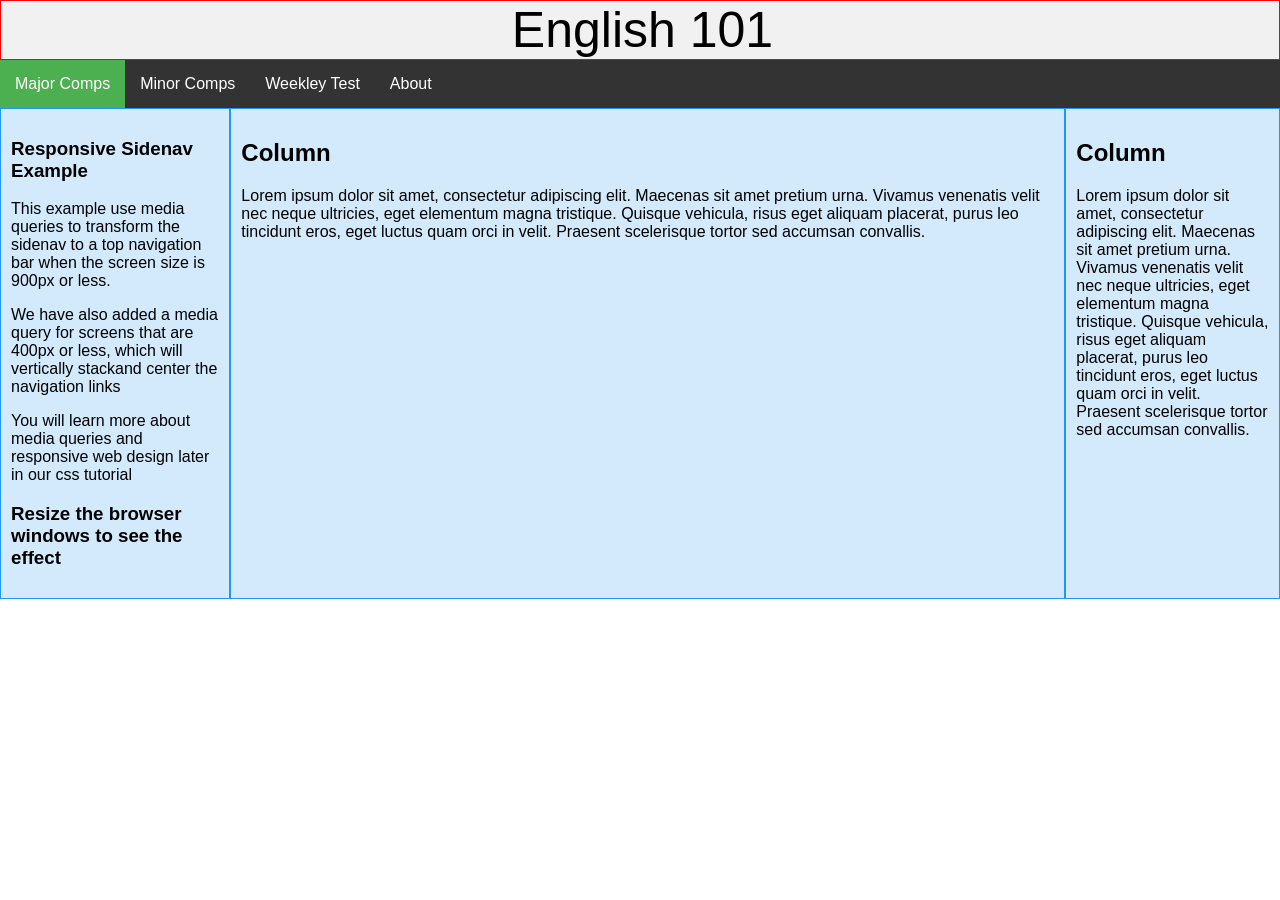
<file: index.html>
<!DOCTYPE html>
<html lang="en">

<head>
    <meta charset="UTF-8">
    <meta name="viewport" content="width=device-width, initial-scale=1.0">
    <meta http-equiv="X-UA-Compatible" content="ie=edge">
    <link type="text/css" rel="stylesheet" href="style.css">
    <link rel="stylesheet" href="https://use.fontawesome.com/releases/v5.3.1/css/all.css" integrity="sha384-mzrmE5qonljUremFsqc01SB46JvROS7bZs3IO2EmfFsd15uHvIt+Y8vEf7N7fWAU"
        crossorigin="anonymous">
    <title>Document</title>
</head>

<body>


    <div class="header">
        English 101
        <i class="fas fa-bars" style="font-size:25px;color:red;"></i>

    </div>
    <ul class="navbar">
        <li><a class="active" href="#">Major Comps</a></li>
        <li><a href="#">Minor Comps</a></li>
        <li><a href="#">Weekley Test</a></li>
        <li><a href="#">About</a></li>
    </ul>

    <div class="grid-container">
        <div class="item1">
            <h3>Responsive Sidenav Example</h2>
                <p>This example use media queries to transform the sidenav to a top navigation bar when the screen
                    size
                    is
                    900px
                    or less.</p>
                <p>We have also added a media query for screens that are 400px or less, which will vertically
                    stackand
                    center
                    the navigation links</p>
                <p>You will learn more about media queries and responsive web design later in our css tutorial</p>
                <h3>Resize the browser windows to see the effect</h3>
        </div>

        <div class="item2">
            <h2>Column</h2>
            <p>Lorem ipsum dolor sit amet, consectetur adipiscing elit. Maecenas sit amet pretium urna. Vivamus
                venenatis velit nec neque ultricies, eget elementum magna tristique. Quisque vehicula, risus eget
                aliquam placerat, purus leo tincidunt eros, eget luctus quam orci in velit. Praesent scelerisque
                tortor
                sed accumsan convallis.</p>
        </div>
        <div class="item3">
            <h2>Column</h2>
            <p>Lorem ipsum dolor sit amet, consectetur adipiscing elit. Maecenas sit amet pretium urna. Vivamus
                venenatis velit nec neque ultricies, eget elementum magna tristique. Quisque vehicula, risus eget
                aliquam placerat, purus leo tincidunt eros, eget luctus quam orci in velit. Praesent scelerisque
                tortor
                sed accumsan convallis.</p>
        </div>
    </div>
    <script type="text/javascript" src="js.js"></script>
</body>

</html>
</file>
<file: style.css>
body {
  font-family: Arial, Helvetica, sans-serif;
  margin: 0;
}
/** ===|||||||||||||||||||||||||| Styling Header |||||||||||||||||||||||===*/

.header {
  background-color: #f1f1f1;
  font-size: 50px;
  text-align: center;
  border: 1px solid red;
  align-items: flex-end;

  padding-left: 5px;
}

.fa-bars {
  padding-left: 4%;
}

/** ===|||||||||||||||||||||||||| \\\\\\\\\\\\\\\ |||||||||||||||||||||||===*/

/** ===|||||||||||||||||||||||||| Styling Navbar |||||||||||||||||||||||===*/
ul.navbar {
  list-style-type: none;
  margin: 0;
  padding: 0;
  width: 100%;
  height: auto;
  position: relative;
  background-color: #333;
  overflow: auto;
}

ul.navbar li a {
  display: block;
  color: white;
  padding: 8px 16px;
  text-decoration: none;
  float: left;
  padding: 15px;
}

ul.navbar li a.active {
  background-color: #4caf50;
  color: white;
}

ul.navbar li a:hover:not(:active) {
  background-color: #555;
}

/* ||||||||||||||||||||||||| Style The Grid Container*|||||||||||||||*/

.grid-container {
  display: grid;
  grid-template-columns: auto auto auto;
  grid-gap: 1px;
  background-color: #2196f3;
  padding: 20px 0;
  padding: 1px;
}
.grid-container > div {
  background-color: rgba(255, 255, 255, 0.8);
  padding: 20px 0;
  padding: 10px;
}

.item1 {
  grid-column: 1/2;
}
.item2 {
  grid-column: 3/10;
}
.item3 {
  grid-column: 11/12;
}

/** ===|||||||||||||||||||||||||| \\\\\\\\ |||||||||||||||||||||||===*/

/* Create three equal columns that floats next to each other */

/** ===||||||||||||||||||||||||||  |||||||||||||||||||||||===*/

/** ===|||||||||||||||||||||||||| \\\\\\\\\\\\\\\ |||||||||||||||||||||||===*/

/** ===|||||||||||||||||||||||||| Adding Media Queries |||||||||||||||||||||||===*/
@media screen and (max-width: 1000px) {
  ul.navbar {
  }
  ul.navbar li a {
  }
  div.content {
    margin-left: 0;
  }
}
@media screen and (max-width: 500px) {
  .header {
    background-color: #333;
    height: 60px;
    text-align: left;
    border: 1px solid red;
    align-items: flex-end;
    font-size: 24px;
    padding-top: 25px;
    padding-left: 3px;
    padding-right: 3px;
    color: aliceblue;
    display: inherit;
  }

  .fa-bars {
    float: right;
  }
  ul.navbar li a {
    text-align: center;
    float: none;
    display: none;
  }

  .item1 {
    grid-area: header;
  }
  .item2 {
    grid-area: menu;
  }
  .item3 {
    grid-area: main;
  }

  .grid-container {
    display: grid;
    grid-template-areas:
      "header"
      "menu"
      "main";
    grid-gap: 0;
  }
}

@media screen and (min-width: 500px) {
  .header i {
    display: none;
  }
}
/** ===|||||||||||||||||||||||||| \\\\\\\\\\\\\\\\\\\\ |||||||||||||||||||||||===*/
</file>
